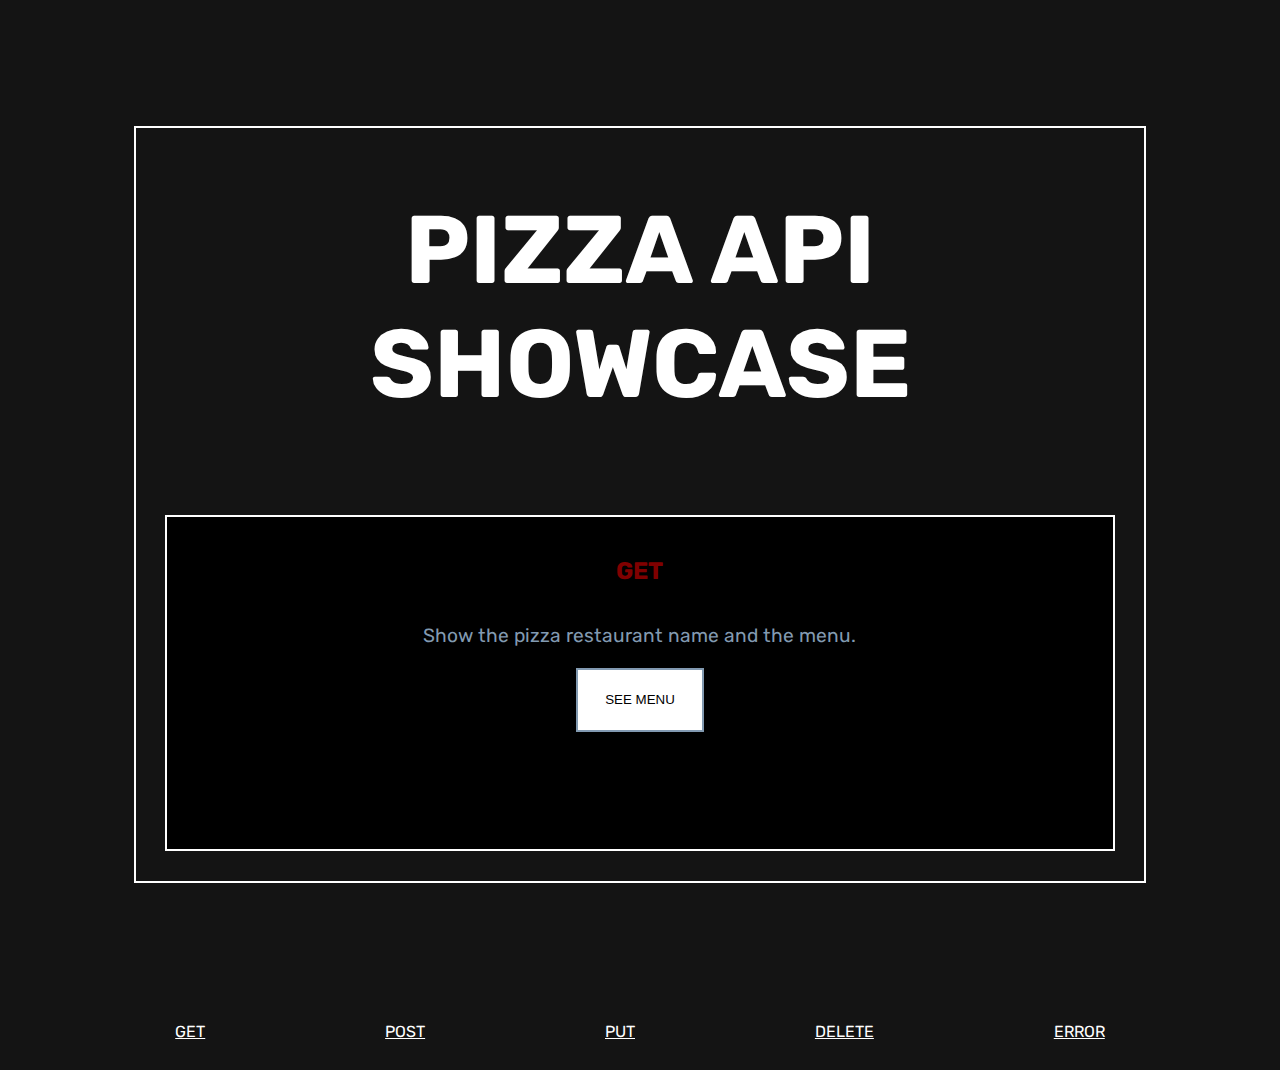
<file: index.html>
<!DOCTYPE html>
<html lang="en">
<head>
    <meta charset="UTF-8">
    <meta name="viewport" Content="width=device-width, initial-scale=1.0">
    <title>API consumption Showcase</title>
    <link rel="stylesheet" href="./style.css">
    <link rel="preconnect" href="https://fonts.googleapis.com">
    <link rel="preconnect" href="https://fonts.gstatic.com" crossorigin>
    <link href="https://fonts.googleapis.com/css2?family=Rubik:ital,wght@0,300..900;1,300..900&display=swap" rel="stylesheet">
    <link rel="apple-touch-icon" sizes="180x180" href="./resources/images/apple-touch-icon.png">
    <link rel="icon" type="image/png" sizes="32x32" href="./resources/images/favicon-32x32.png">
    <link rel="icon" type="image/png" sizes="16x16" href="./resources/images/favicon-16x16.png">
    <link rel="manifest" href="./resources/images/site.webmanifest">
</head>
<body>
    <div class="mainContainer" id="mainContainer">
        <h1 class="mainTitle"> PIZZA API SHOWCASE</h1>
        <section class="topContainer" id="getTopContainer">
            <h2 class="contitle">GET</h2>
            <p>Show the pizza restaurant name and the menu.</p>
            <div class="verbContainer getCont" id="getContainer">
                <button class="button1" id="getButton">SEE MENU</button>
                <h3 class="sectionSubtitle" id="sectionSubtitle"></h3>
                <ul class="output" id="dataGet">
                </ul>
            </div>
        </section>
    </div>
    <nav class="links">
        <ul class="linksList">
            <li class="linku"><a href="./index.html">GET</a></li>
            <li class="linku"><a href="./html/post.html">POST</a></li>
            <li class="linku"><a href="./html/put.html">PUT</a></li>
            <li class="linku"><a href="./html/delete.html">DELETE</a></li>
            <li class="linku"><a href="./html/error.html">ERROR</a></li>
        </ul>
    </nav>
</body>
<script src="./scripts/index.js"></script>
</html>
</file>
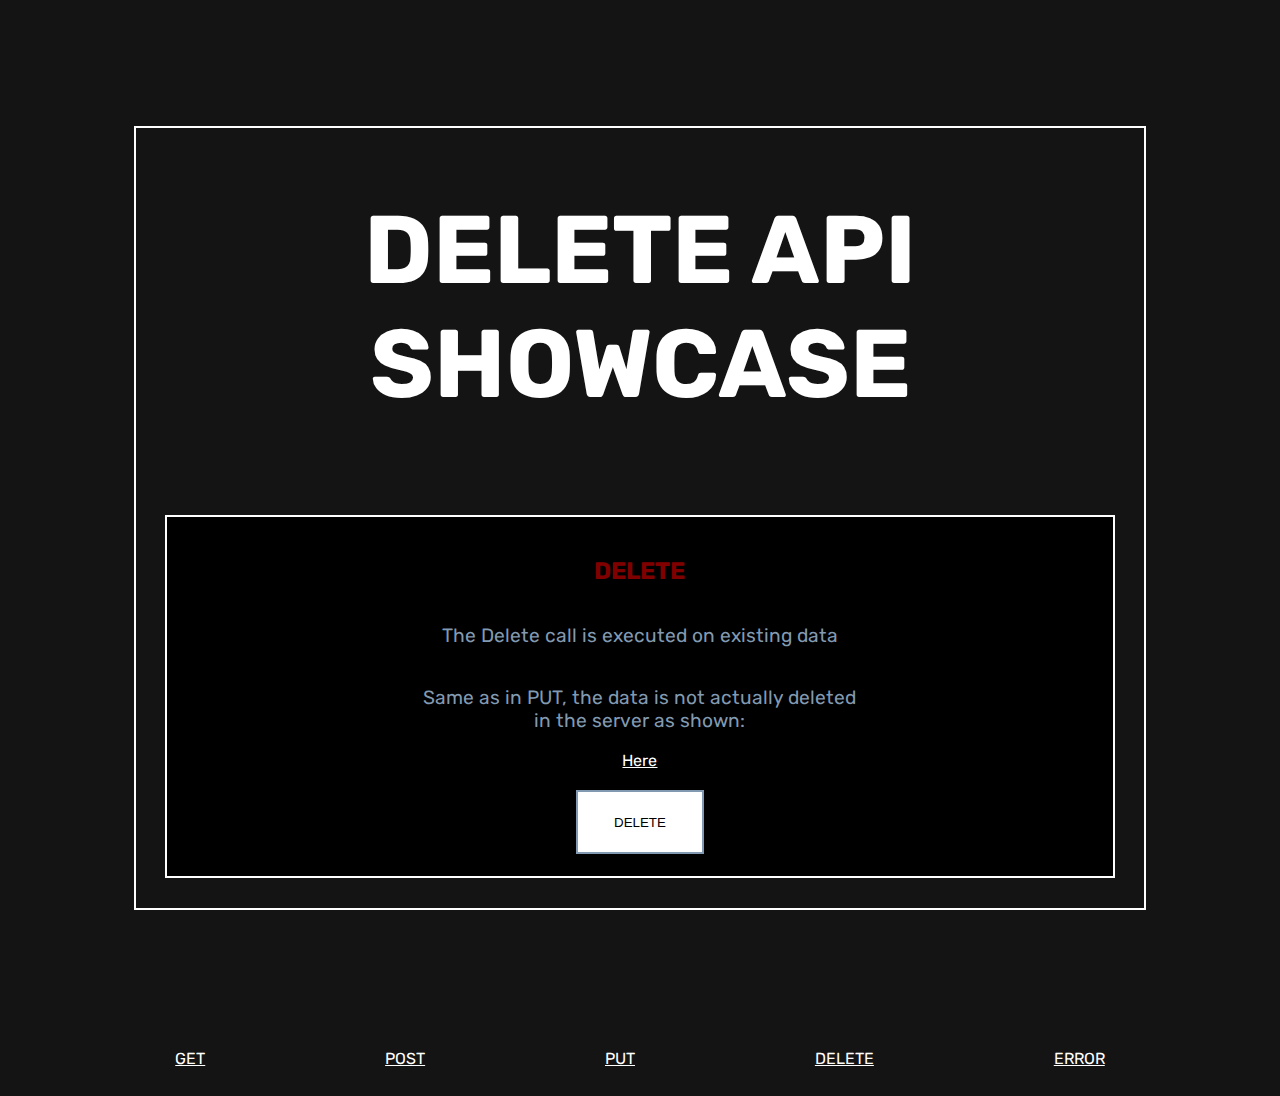
<file: html/delete.html>
<!DOCTYPE html>
<html lang="en">
<head>
    <meta charset="UTF-8">
    <meta name="viewport" Content="width=device-width, initial-scale=1.0">
    <title>API consumption Showcase</title>
    <link rel="stylesheet" href="../style.css">
    <link rel="preconnect" href="https://fonts.googleapis.com">
    <link rel="preconnect" href="https://fonts.gstatic.com" crossorigin>
    <link href="https://fonts.googleapis.com/css2?family=Rubik:ital,wght@0,300..900;1,300..900&display=swap" rel="stylesheet">
    <link rel="apple-touch-icon" sizes="180x180" href="../resources/images/apple-touch-icon.png">
    <link rel="icon" type="image/png" sizes="32x32" href="../resources/images/favicon-32x32.png">
    <link rel="icon" type="image/png" sizes="16x16" href="../resources/images/favicon-16x16.png">
    <link rel="manifest" href="../resources/images/site.webmanifest">
</head>
<body>
    <div class="mainContainer" id="mainContainer">
        <h1 class="mainTitle"> DELETE API SHOWCASE</h1>
        <section class="topContainer" id="deleteTopContainer">
            <h2 class="contitle">DELETE</h2>
            <p>The Delete call is executed on existing data</p>
            <p>Same as in PUT, the data is not actually deleted <br> in the server as shown:</p>
            <a href="https://jsonplaceholder.typicode.com/guide/#:~:text=%7D)%3B-,Important%3A%20resource%20will%20not%20be%20really%20updated%20on%20the%20server%20but%20it%20will%20be%20faked%20as%20if.,-Filtering%20resources">Here</a>
            <br>
            <div class="verbContainer deleteCont" id="deleteContainer">
                <button class="button1" id="deleteButton">DELETE</button>
            </div>
        </section>
    </div>
    <nav class="links">
        <ul class="linksList">
            <li class="linku"><a href="../index.html">GET</a></li>
            <li class="linku"><a href="./post.html">POST</a></li>
            <li class="linku"><a href="./put.html">PUT</a></li>
            <li class="linku"><a href="./delete.html">DELETE</a></li>
            <li class="linku"><a href="./error.html">ERROR</a></li>
        </ul>
    </nav>
</body>
<script src="../scripts/delete.js"></script>
</html>
</file>
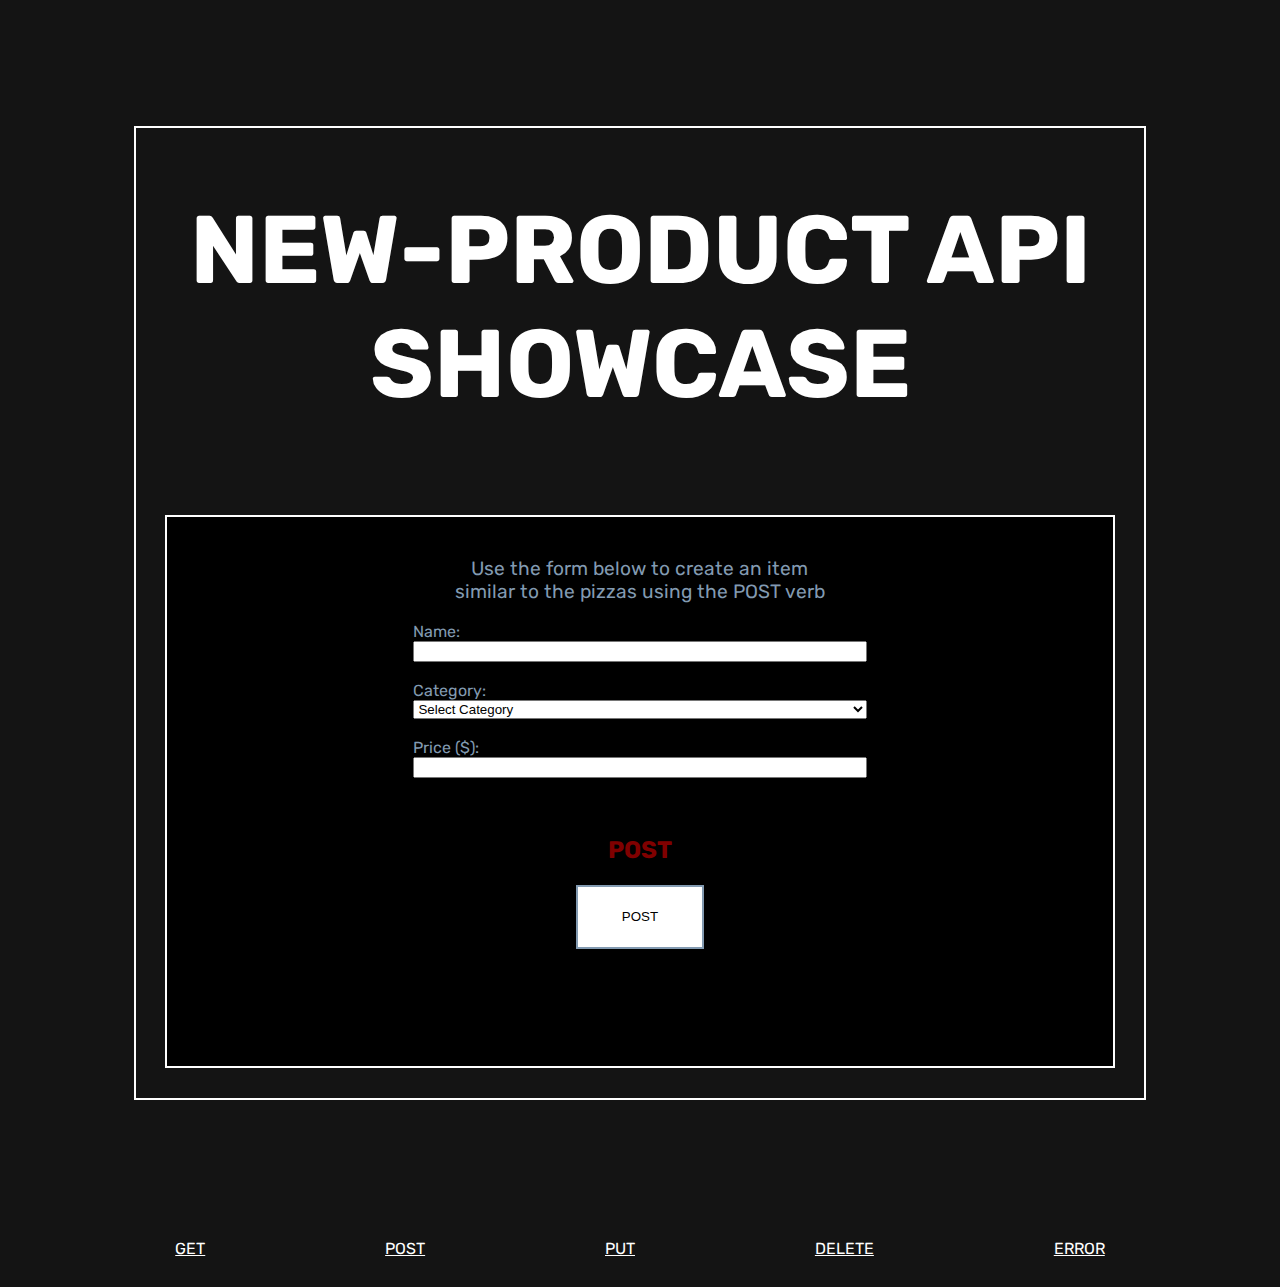
<file: html/post.html>
<!DOCTYPE html>
<html lang="en">
<head>
    <meta charset="UTF-8">
    <meta name="viewport" Content="width=device-width, initial-scale=1.0">
    <title>API consumption Showcase</title>
    <link rel="stylesheet" href="../style.css">
    <link rel="preconnect" href="https://fonts.googleapis.com">
    <link rel="preconnect" href="https://fonts.gstatic.com" crossorigin>
    <link href="https://fonts.googleapis.com/css2?family=Rubik:ital,wght@0,300..900;1,300..900&display=swap" rel="stylesheet">
    <link rel="apple-touch-icon" sizes="180x180" href="../resources/images/apple-touch-icon.png">
    <link rel="icon" type="image/png" sizes="32x32" href="../resources/images/favicon-32x32.png">
    <link rel="icon" type="image/png" sizes="16x16" href="../resources/images/favicon-16x16.png">
    <link rel="manifest" href="../resources/images/site.webmanifest">
</head>
<body>
    <div class="mainContainer" id="mainContainer">
        <h1 class="mainTitle"> NEW-PRODUCT API SHOWCASE</h1>

        <section class="topContainer" id="postTopContainer">
            <p>Use the form below to create an item <br> similar to the pizzas using the POST verb</p>
            <form id="productForm" class="productForm">
                <label for="name">Name:</label>
                <input type="text" id="name" name="name" required><br>
                <label for="category">Category:</label>
                <select id="category" name="category" required>
                    <option value="">Select Category</option>
                    <option  value="Tillbehör">Tillbehör</option>
                    <option value="Dryck">Dryck</option>
                </select><br>
                <label for="price">Price ($):</label>
                <input type="number" id="price" name="price" step="0.01" required><br><br>
            </form>
            <h2 class="contitle">POST</h2>
            <div class="verbContainer postCont" id="postContainer">
                <button class="button1" id="postButton">POST</button>
                <h3 class="sectionSubtitle" id="sectionSubtitle"></h3>
                <ul class="output" id="dataPost">
                </ul>
            </div>
        </section>

    </div>
    <nav class="links">
        <ul class="linksList">
            <li class="linku"><a href="../index.html">GET</a></li>
            <li class="linku"><a href="./post.html">POST</a></li>
            <li class="linku"><a href="./put.html">PUT</a></li>
            <li class="linku"><a href="./delete.html">DELETE</a></li>
            <li class="linku"><a href="./error.html">ERROR</a></li>
        </ul>
    </nav>
</body>
<script src="../scripts/post.js"></script>
</html>
</file>
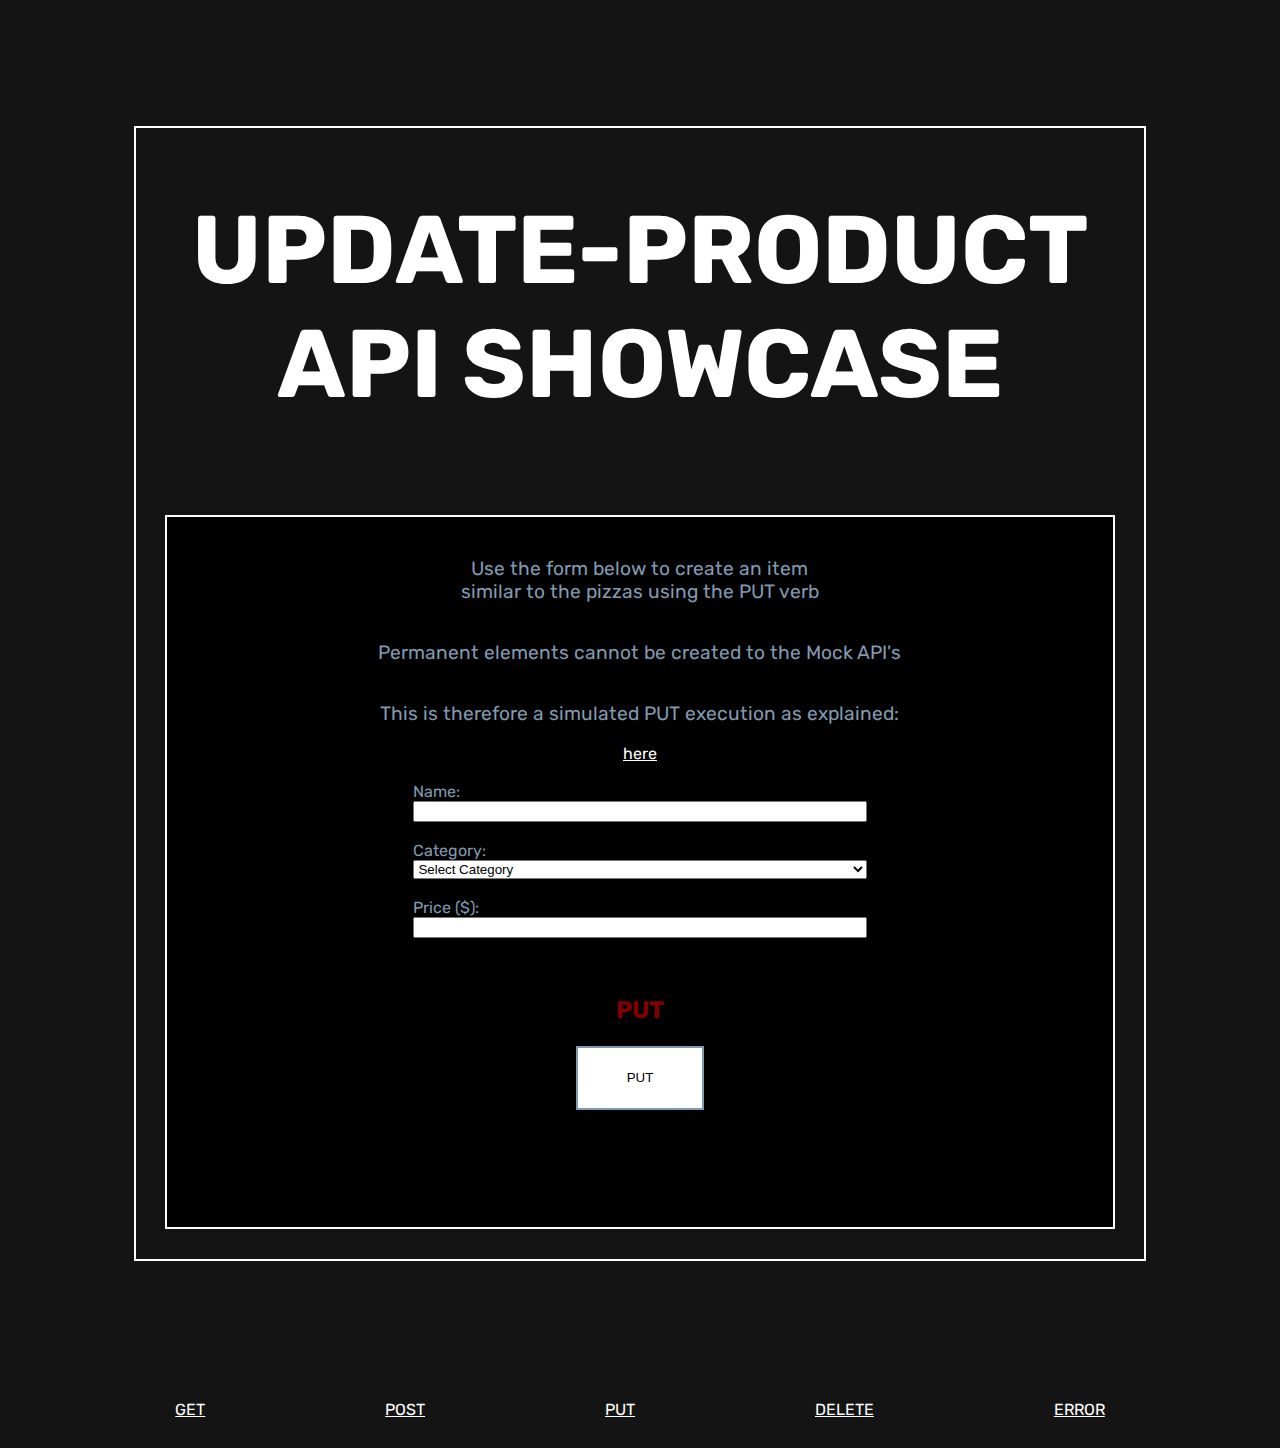
<file: html/put.html>
<!DOCTYPE html>
<html lang="en">
<head>
    <meta charset="UTF-8">
    <meta name="viewport" Content="width=device-width, initial-scale=1.0">
    <title>API consumption Showcase</title>
    <link rel="stylesheet" href="../style.css">
    <link rel="preconnect" href="https://fonts.googleapis.com">
    <link rel="preconnect" href="https://fonts.gstatic.com" crossorigin>
    <link href="https://fonts.googleapis.com/css2?family=Rubik:ital,wght@0,300..900;1,300..900&display=swap" rel="stylesheet">
    <link rel="apple-touch-icon" sizes="180x180" href="../resources/images/apple-touch-icon.png">
    <link rel="icon" type="image/png" sizes="32x32" href="../resources/images/favicon-32x32.png">
    <link rel="icon" type="image/png" sizes="16x16" href="../resources/images/favicon-16x16.png">
    <link rel="manifest" href="../resources/images/site.webmanifest">
</head>
<body>
    <div class="mainContainer" id="mainContainer">
        <h1 class="mainTitle"> UPDATE-PRODUCT API SHOWCASE</h1>

        <section class="topContainer" id="postTopContainer">
            <p>Use the form below to create an item <br> similar to the pizzas using the PUT verb</p>
            <p>Permanent elements cannot be created to the Mock API's</p>
            <p>This is therefore a simulated PUT execution as explained:</p>
            <a href="https://jsonplaceholder.typicode.com/guide/#:~:text=%3A%201%0A%7D-,Important%3A%20resource%20will%20not%20be%20really%20updated%20on%20the%20server%20but%20it%20will%20be%20faked%20as%20if.,-Patching%20a%20resource">here</a>
            <br>
            <form id="productForm" class="productForm">
                <label for="name">Name:</label>
                <input type="text" id="name" name="name" required><br>
                <label for="category">Category:</label>
                <select id="category" name="category" required>
                    <option value="">Select Category</option>
                    <option  value="Tillbehör">Tillbehör</option>
                    <option value="Dryck">Dryck</option>
                </select><br>
                <label for="price">Price ($):</label>
                <input type="number" id="price" name="price" step="0.01" required><br><br>
            </form>
            <h2 class="contitle">PUT</h2>
            <div class="verbContainer postCont" id="postContainer">
                <button class="button1" id="postButton">PUT</button>
                <h3 class="sectionSubtitle" id="sectionSubtitle"></h3>
                <ul class="output" id="dataPost">
                </ul>
            </div>
        </section>

    </div>
    <nav class="links">
        <ul class="linksList">
            <li class="linku"><a href="../index.html">GET</a></li>
            <li class="linku"><a href="./post.html">POST</a></li>
            <li class="linku"><a href="./put.html">PUT</a></li>
            <li class="linku"><a href="./delete.html">DELETE</a></li>
            <li class="linku"><a href="./error.html">ERROR</a></li>
        </ul>
    </nav>
</body>
<script src="../scripts/put.js"></script>
</html>
</file>
<file: style.css>
body {
    background-color: #141414;
    color: #829ab1;
    font-family: "Rubik", sans-serif;
    font-optical-sizing: auto;
    font-weight: 400;
    font-style: normal;

}

ul {
    list-style: none;
    padding: 0;
}

a{
    color: white;
}

p{
    text-align: center;
    font-size: larger;
}

.mainTitle {
    color: #fff;
    font-size: 600%;
    text-align: center;
}

.mainContainer{
    border: 2px solid #fff;
    margin: 10% ;
    display: flex;
    flex-direction: column;
    align-items: center;
    justify-content: center;
    align-content: center;
}

.button1 {
    background-color: white;
    border: 2px solid #829ab1;
	border-radius: 0;
	box-shadow: none;
	width: 8rem;
	height: 4rem;
    margin: 1%;
}
.button1:hover {
    background: #486581;
    border: 2px solid #829ab1;
	border-radius: 0;
	box-shadow: none;
    color: #fff;
}

.topContainer {
    padding: 2%;
    border: 2px solid #fff;
    margin: 3% 0;
    width: 90%;
    display: flex;
    flex-direction: column;
    align-items: center;
    justify-content: center;
    align-content: center;
    background-color: #000;
}

.sectionSubtitle {
    font-size: 200%;
    color: #fff;
}

.contitle{
    color: #800000;
}

.output {
    color: #fff;
    text-wrap: wrap;
    width: 100%;
    text-align: center;
    display: flex;
    flex-direction: column;
    align-items: center;
    justify-content: space-evenly;
}

.verbContainer {
    display: flex;
    flex-direction: column;
    justify-content: center;
    align-items: center;
}

.menuItemCard {
    border: 2px solid #829ab1;
    margin: 5%;
    display: flex;
    flex-direction: column;
    align-items: center;
    justify-content: center;
    width: 200%;
    border-radius: 30px;
    padding: 20% 50%;
    background-color: #252525;
}

.linksList{
    display: flex;
    flex-direction: row;
    justify-content: space-evenly;
}

.linku {
    margin: 1%;
}

.productForm {
    width: 50%;
    display: flex;
    flex-direction: column;
    justify-content: center;
}


  .error-message {
    color: #800000 ;
  }

  .retro-console {
    font-family: monospace;
    background-color: #000;
    color: #00ff00;
    padding: 10px;
    border: 1px solid #888;
    overflow-x: auto;
    text-align: center;
  }

  .loading-img {
    width: 20%;
  }

  @media (max-width: 850px) {
    .mainTitle {
        font-size: 400%;
    }
    p {
        font-size: medium;
    }
  }

  @media (max-width: 480px) {
    .mainTitle {
        font-size: 200%;
    }
    p {
        font-size: medium;
    }
  }
</file>
